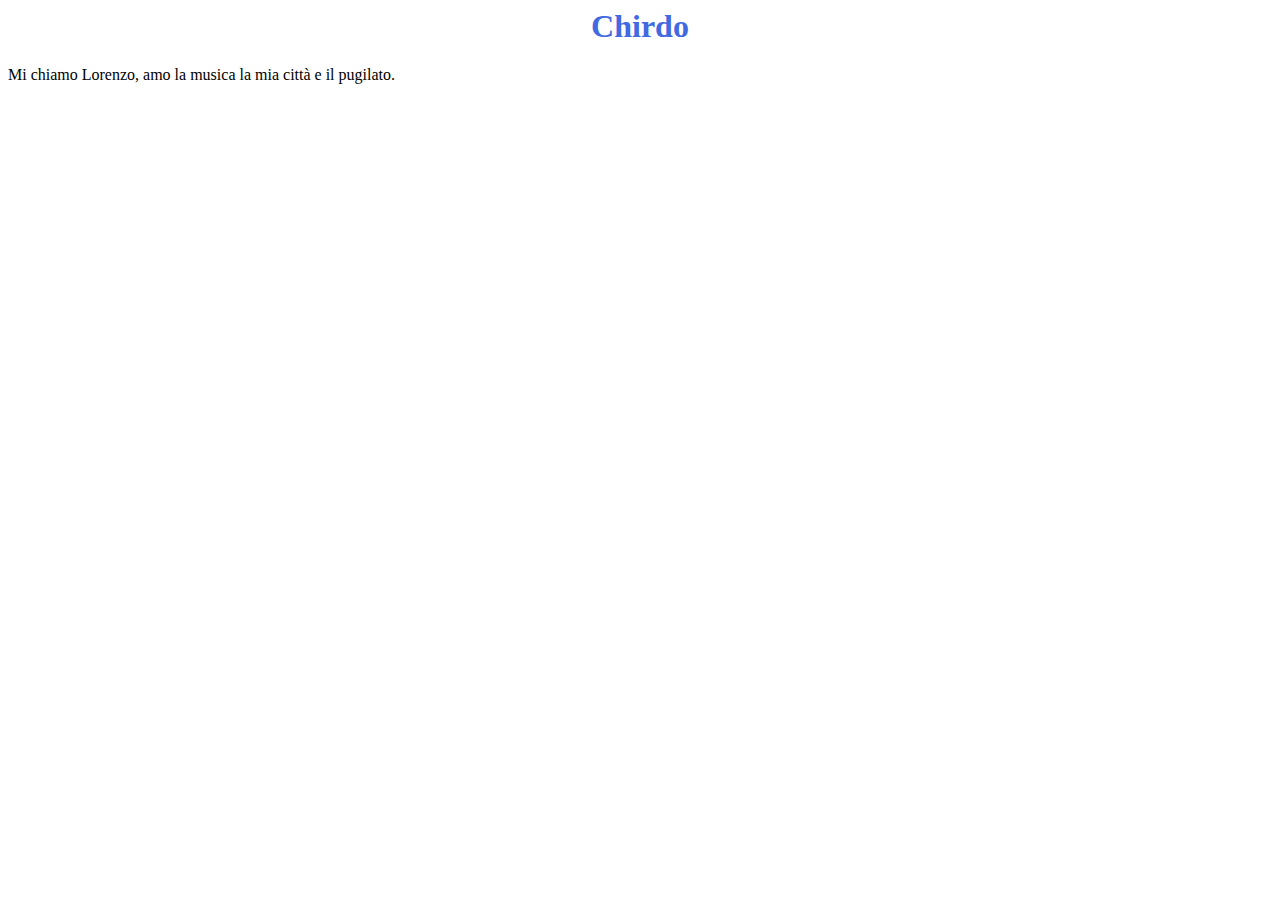
<file: Chirdo.html>
<DOCTYPE>
    <head>
        <meta charset="UTF-8">
        <meta name="viewport" content="width=device-width, initial-scale=1.0">
        <title>CHIRDO</title>
        <style>
            h1
            {
               color: royalblue; 
               text-align: center;
            }
        </style>
    
    </head>
    <body>
        <h1>Chirdo</h1>
        <p>
            Mi chiamo Lorenzo, amo la musica la mia città e il pugilato.
        </p>
     
</DOCTYPE>
</file>
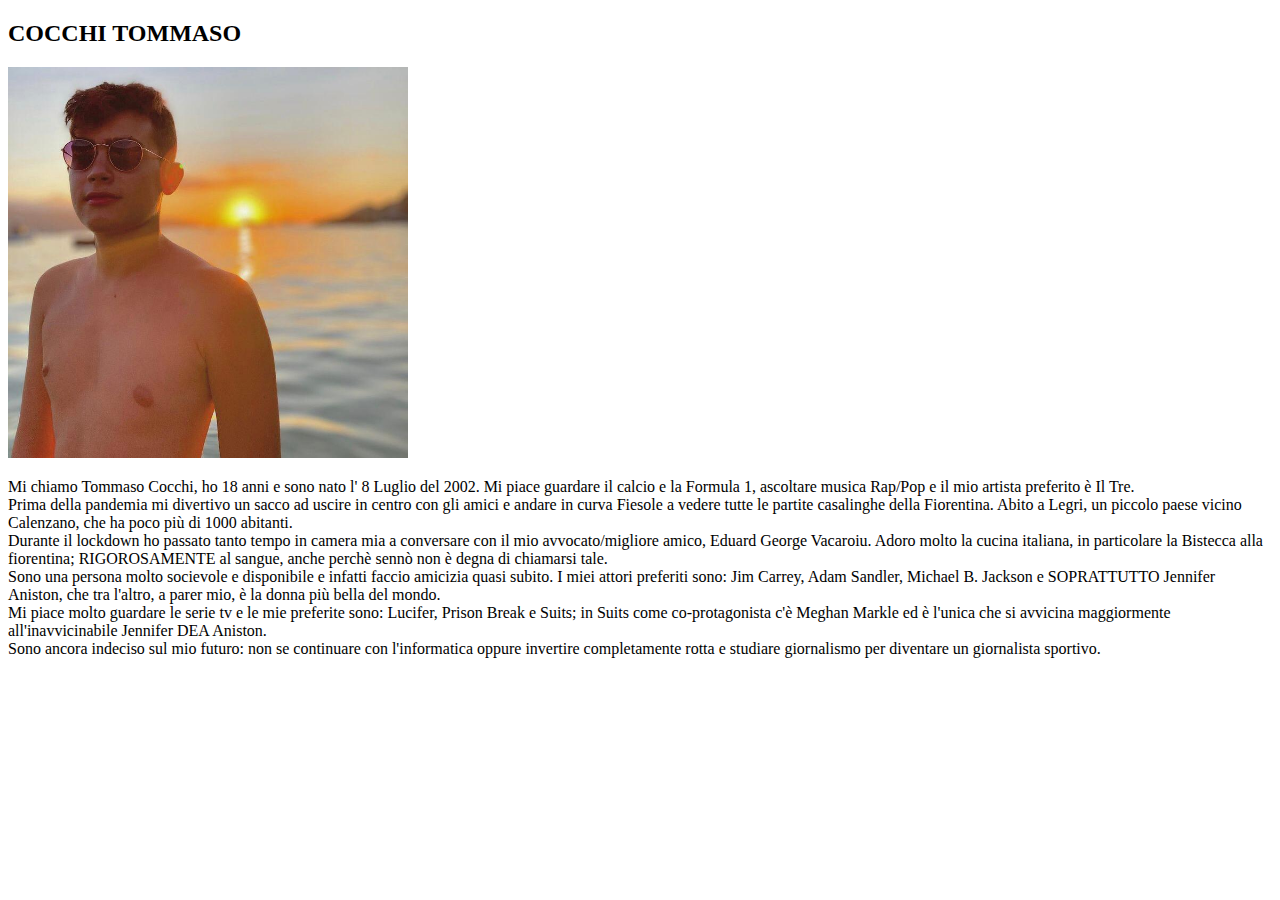
<file: Cocchi.html>
<!DOCTYPE html>
<html lang="en">
<head>
    <meta charset="UTF-8">
    <meta http-equiv="X-UA-Compatible" content="IE=edge">
    <meta name="viewport" content="width=device-width, initial-scale=1.0">
    <title>COCCHI </title>
</head>
<body>
    <h2>COCCHI TOMMASO</h2>
    <div class="row">
        <div class="table-responsive">
          <img width="400px" src="img/Cocchi_al_mare.jpeg" class="rounded mx-auto d-block" alt="5">
        </div>
    </div>
    <p>
        Mi chiamo Tommaso Cocchi, ho 18 anni e sono nato l' 8 Luglio del 2002. Mi piace guardare il calcio e la Formula 1, ascoltare musica Rap/Pop e il mio artista preferito è Il Tre.
        <br>
        Prima della pandemia mi divertivo un sacco ad uscire in centro con gli amici e andare in curva Fiesole a vedere tutte le partite casalinghe della Fiorentina. 
        Abito a Legri, un piccolo paese vicino Calenzano, che ha poco più di 1000 abitanti.<br> Durante il lockdown ho passato tanto tempo in camera mia a conversare con il mio avvocato/migliore amico, Eduard George Vacaroiu.
        Adoro molto la cucina italiana, in particolare la Bistecca alla fiorentina; RIGOROSAMENTE al sangue, anche perchè sennò non è degna di chiamarsi tale. <br>Sono una persona molto socievole e disponibile e infatti faccio amicizia quasi subito.
        I miei attori preferiti sono: Jim Carrey, Adam Sandler, Michael B. Jackson e SOPRATTUTTO Jennifer Aniston, che tra l'altro, a parer mio, è la donna più bella del mondo.
        <br>Mi piace molto guardare le serie tv e le mie preferite sono: Lucifer, Prison Break e Suits; in Suits come co-protagonista c'è Meghan Markle ed è l'unica che si avvicina maggiormente all'inavvicinabile Jennifer DEA Aniston.
        <br>Sono ancora indeciso sul mio futuro: non se continuare con l'informatica oppure invertire completamente rotta e studiare giornalismo per diventare un giornalista sportivo.
        

    </p>
</body>
</html>
</file>
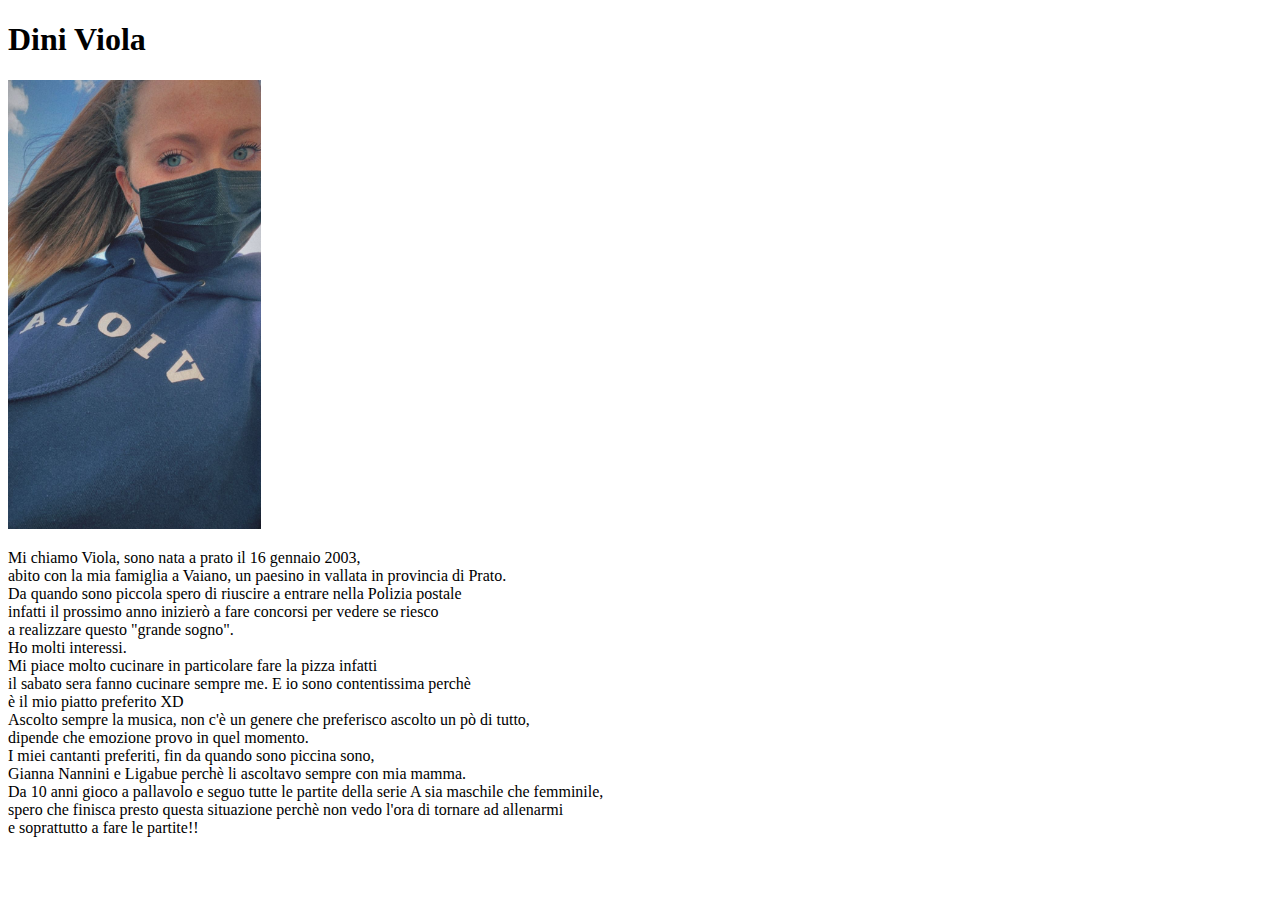
<file: dini.html>
<!DOCTYPE html>
<html lang="it">
<head>
    <meta charset="UTF-8">
    <meta http-equiv="X-UA-Compatible" content="IE=edge">
    <meta name="viewport" content="width=device-width, initial-scale=1.0">
    <title>Dini</title>
</head>
<body>
    <h1>Dini Viola</h1>
    <img src="img/viola.jpg" width="20%px"> 
    <p>
        Mi chiamo Viola, sono nata a prato il 16 gennaio 2003,<br> 
        abito con la mia famiglia a Vaiano, un paesino in vallata in provincia di Prato.<br> 
        Da quando sono piccola spero di riuscire a entrare nella Polizia postale<br>
        infatti il prossimo anno inizierò a fare concorsi per vedere se riesco<br> 
        a realizzare questo "grande sogno".<br>
        Ho molti interessi.<br> 
        Mi piace molto cucinare in particolare fare la pizza infatti<br>
        il sabato sera fanno cucinare sempre me. E io sono contentissima perchè<br>
        è il mio piatto preferito XD<br>
        Ascolto sempre la musica, non c'è un genere che preferisco ascolto un pò di tutto,<br>
        dipende che emozione provo in quel momento.<br>
        I miei cantanti preferiti, fin da quando sono piccina sono,<br>
        Gianna Nannini e Ligabue perchè li ascoltavo sempre con mia mamma.<br>
        Da 10 anni gioco a pallavolo e seguo tutte le partite della serie A sia maschile che femminile,<br>
        spero che finisca presto questa situazione perchè non vedo l'ora di tornare ad allenarmi<br> 
        e soprattutto a fare le partite!!<br>
    </p>
</body>
</html>
</file>
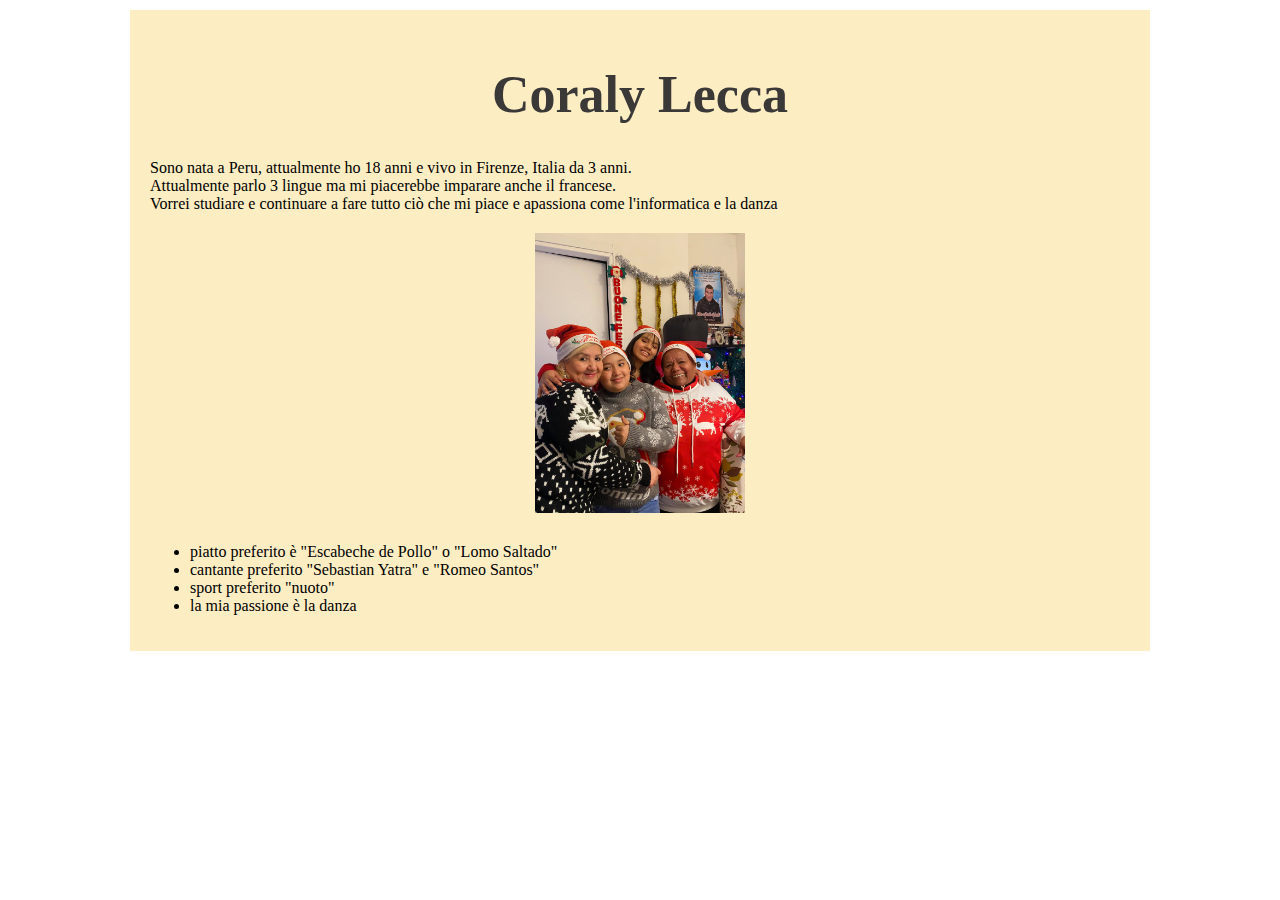
<file: Lecca.html>
<!DOCTYPE html>
<html lang="en">
<head>
    <meta charset="UTF-8">
    <meta name="viewport" content="width=device-width, initial-scale=1.0">
    <link href="https://cdn.jsdelivr.net/npm/bootstrap@5.0.0-beta3/dist/css/bootstrap.min.css" rel="stylesheet" integrity="sha384-eOJMYsd53ii+scO/bJGFsiCZc+5NDVN2yr8+0RDqr0Ql0h+rP48ckxlpbzKgwra6" crossorigin="anonymous">
    <link href="css/style.css" type="text/css" rel="stylesheet">
    <title>Coraly Lecca</title>
</head>
<body>
    <div id="page">
        <div class="row my-3" id="header">
                <div id="title">
                    <h1>Coraly Lecca</h1> 
                </div>
                <div id="descrizione" class="fst-italic">
                        Sono nata a Peru, attualmente ho 18 anni e vivo in Firenze, Italia da 3 anni.
                        <br/>Attualmente parlo 3 lingue ma mi piacerebbe imparare anche il francese.
                        <br/>Vorrei studiare e continuare a fare tutto ciò che mi piace e apassiona come l'informatica e la danza
                </div> 
        </div>
        <div class="row" id="content">
            <div class="text-center">
                <img src="./img/nonne.jpg" class="rounded" alt="Le mie nonne" width="30%">
            </div>
            
        </div>
        <div class="row" id="footer">
            <ul class="list-group list-group-flush">
                <li class="list-group-item">piatto preferito è "Escabeche de Pollo" o "Lomo Saltado"</li>
                <li class="list-group-item">cantante preferito "Sebastian Yatra" e "Romeo Santos"</li>
                <li class="list-group-item">sport preferito "nuoto"</li>
                <li class="list-group-item">la mia passione è la danza</li>
              </ul>
        </div>
    </div>

    
    <!--<img src="./img/nonne.jpg" alt="Le mie nonne" width="300px">-->

    <script src="https://cdn.jsdelivr.net/npm/@popperjs/core@2.9.1/dist/umd/popper.min.js" integrity="sha384-SR1sx49pcuLnqZUnnPwx6FCym0wLsk5JZuNx2bPPENzswTNFaQU1RDvt3wT4gWFG" crossorigin="anonymous"></script>
    <script src="https://cdn.jsdelivr.net/npm/bootstrap@5.0.0-beta3/dist/js/bootstrap.min.js" integrity="sha384-j0CNLUeiqtyaRmlzUHCPZ+Gy5fQu0dQ6eZ/xAww941Ai1SxSY+0EQqNXNE6DZiVc" crossorigin="anonymous"></script>
   
</body>
</html>
</file>
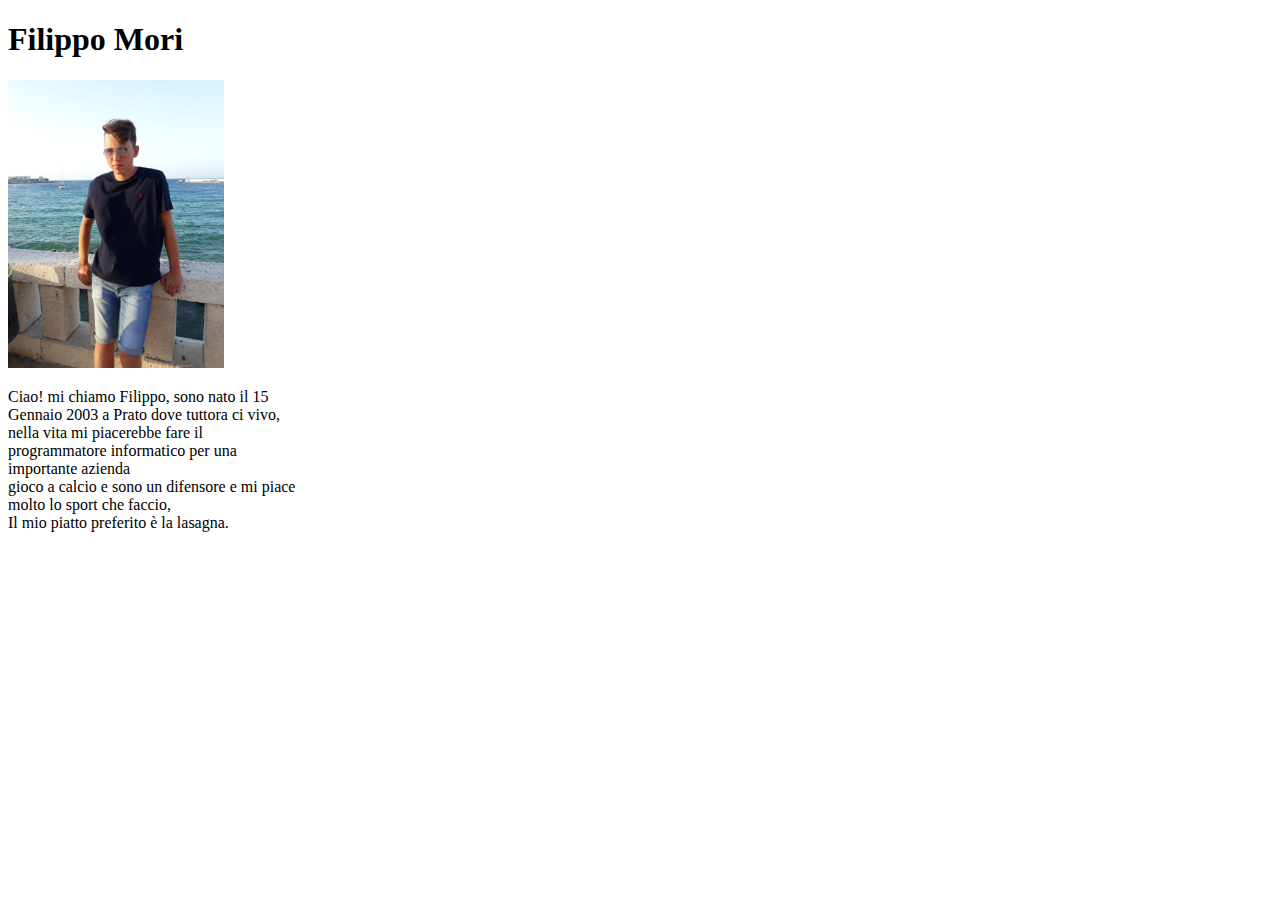
<file: mori.html>
<!DOCTYPE html>
<html lang="it">
<head>
    <meta charset="UTF-8">
    <meta http-equiv="X-UA-Compatible" content="IE=edge">
    <meta name="viewport" content="width=device-width, initial-scale=1.0">
    <link rel="stylesheet" href="https://cdn.jsdelivr.net/npm/bootstrap@4.5.3/dist/css/bootstrap.min.css" integrity="sha384-TX8t27EcRE3e/ihU7zmQxVncDAy5uIKz4rEkgIXeMed4M0jlfIDPvg6uqKI2xXr2" crossorigin="anonymous">
    <title>Mori</title>
    <link href="./css/style.css" type="text/css" rel="stylesheet">
</head>
<body>
    <h1>Filippo <span class="badge bg-secondary">Mori</span></h1>
    <div class="card" style="width: 18rem;">
        <img src="img/Filippo_Mare.jpg" width="75%px">
        <div class="card-body">
            <p>
                Ciao! mi chiamo Filippo, sono nato il 15 Gennaio 2003 a Prato dove tuttora ci vivo,<br>
                nella vita mi piacerebbe fare il programmatore informatico per una importante azienda<br>
                gioco a calcio e sono un difensore e mi piace molto lo sport che faccio, <br>
                Il mio piatto preferito è la lasagna.
            </p>
        </div>
    </div>
    
    <script src="https://code.jquery.com/jquery-3.5.1.slim.min.js" integrity="sha384-DfXdz2htPH0lsSSs5nCTpuj/zy4C+OGpamoFVy38MVBnE+IbbVYUew+OrCXaRkfj" crossorigin="anonymous"></script>
    <script src="https://cdn.jsdelivr.net/npm/bootstrap@4.5.3/dist/js/bootstrap.bundle.min.js" integrity="sha384-ho+j7jyWK8fNQe+A12Hb8AhRq26LrZ/JpcUGGOn+Y7RsweNrtN/tE3MoK7ZeZDyx" crossorigin="anonymous"></script>
</body>
</html>
</file>
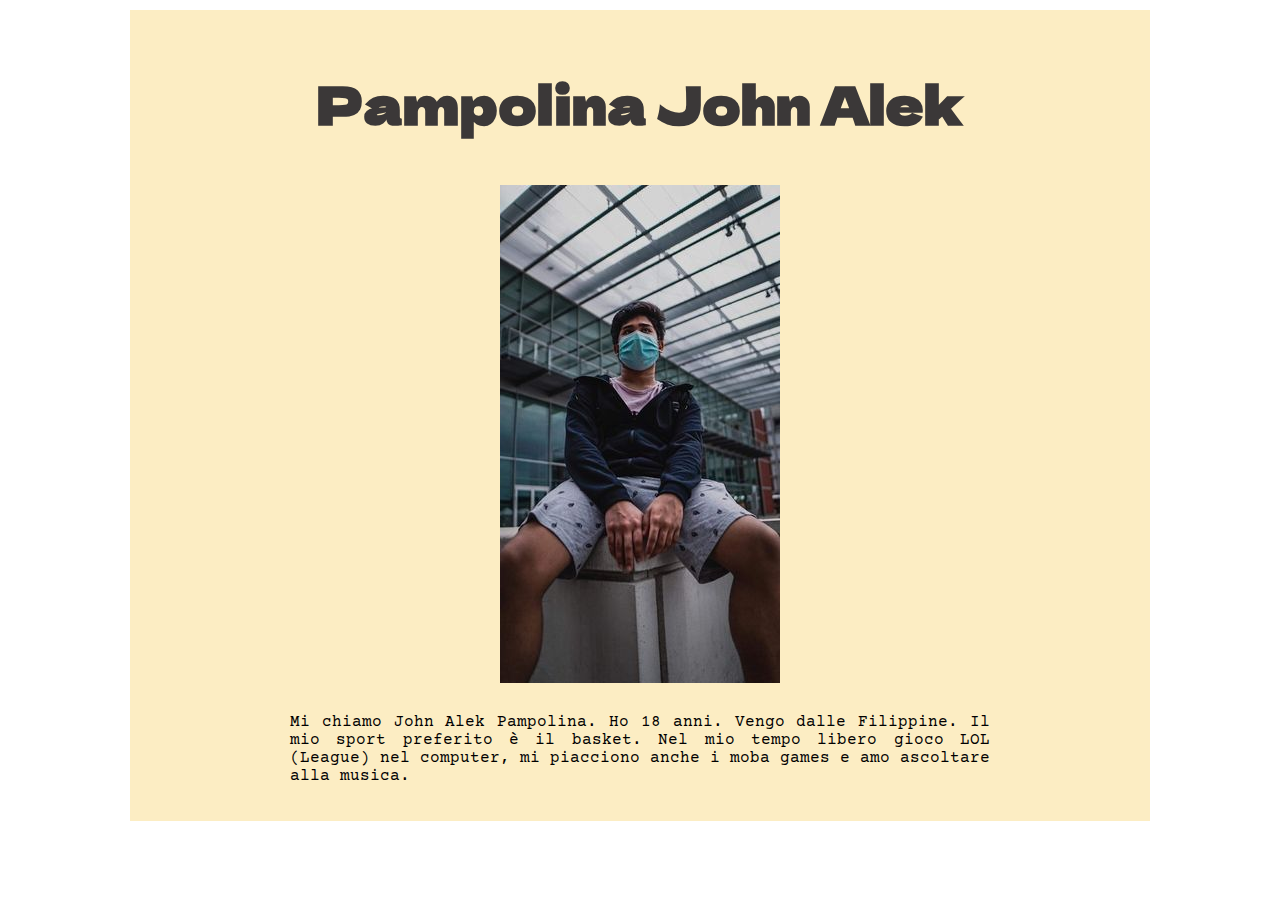
<file: pampolina.html>
<!DOCTYPE html>
<html lang="it">
<head>
    <meta charset="UTF-8">
    <meta name="viewport" content="width=device-width, initial-scale=1.0">
    <link href="./css/style.css" type="text/css" rel="stylesheet">
    <link href="https://fonts.googleapis.com/css2?family=Dela+Gothic+One&display=swap" rel="stylesheet">
    <link href="https://fonts.googleapis.com/css2?family=Courier+Prime&display=swap" rel="stylesheet">
    <link href="https://cdn.jsdelivr.net/npm/bootstrap@5.0.0-beta3/dist/css/bootstrap.min.css" rel="stylesheet" integrity="sha384-eOJMYsd53ii+scO/bJGFsiCZc+5NDVN2yr8+0RDqr0Ql0h+rP48ckxlpbzKgwra6" crossorigin="anonymous">


    <title>Pampolina</title>
</head>
<body>
    <div class="container-fluid">
        <div id="page">
            <div id="header">
                <div id="title">
                    <h1>Pampolina John Alek</h1>
                </div>
            
                <div id="content" class="text-center">
        
                    <img src="img/img01.jpg" class="rounded" alt="" />
                </div> 
                
                <div class="description">
                    <p>
                        Mi chiamo John Alek Pampolina. Ho 18 anni. Vengo dalle Filippine. 
                        Il mio sport preferito è il basket. Nel mio tempo libero gioco LOL
                        (League) nel computer, mi piacciono anche i moba games e amo ascoltare alla musica.
    
                    </p>
    
                </div>
            </div>
        </div>
    </div>

    <script src="https://cdn.jsdelivr.net/npm/bootstrap@5.0.0-beta3/dist/js/bootstrap.bundle.min.js" integrity="sha384-JEW9xMcG8R+pH31jmWH6WWP0WintQrMb4s7ZOdauHnUtxwoG2vI5DkLtS3qm9Ekf" crossorigin="anonymous"></script>
  
</body>
</html>
</file>
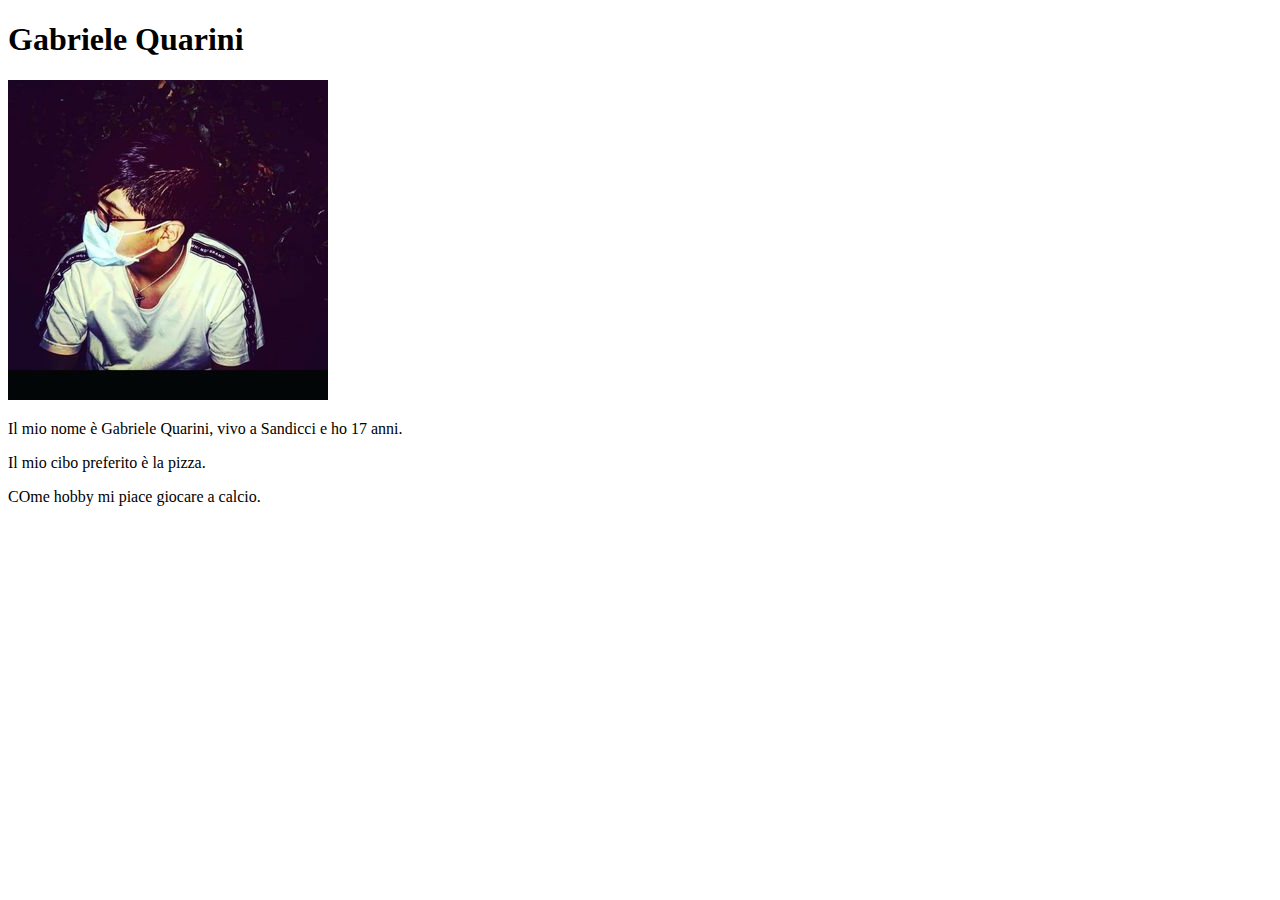
<file: quarini.html>
<!DOCTYPE html>
<html lang="it">
<head>
    <meta charset="UTF-8">
    <meta name="viewport" content="width=device-width, initial-scale=1.0">
    <title>Sito personaggio</title>
</head>
    <body>
        <div id="page">
            <div id="header">
                <div id="title">
                    <h1>Gabriele Quarini</h1>
                </div>
            </div>

            <div id="content">
                <img src="./img/foto.jpg" alt="Nome del personaggio">
                <p>
                    Il mio nome è Gabriele Quarini, vivo a Sandicci e ho 17 anni.
                </p>
                <p>
                    Il mio cibo preferito è la pizza.
                </p>
                <p>
                    COme hobby mi piace giocare a calcio.
                </p>
            </div>


            <div id="footer">
                <p></p>


            </div>
        </div>

        
        
    </body>
</html>
</file>
<file: css/style.css>
#page
{
    max-width: 980px;
    min-width: 780px;
    margin: 10px auto 10px auto;
    padding: 20px;
    background-color: #fcedc3;
}

#title
{
    width: 700px;
    font-size: 26px;
    font-family: 'Dela Gothic One', cursive;    
    color: #3b3838;
    margin: 10px auto 25px auto;
    text-align: center;
    
}

#content
{
    width: 700px;
    margin: 10px auto 10px auto;
}

.text-center
{
    text-align: center;
}

.rounded
{
    margin: 10px auto 10px auto;
}

.description
{
    width: 700px;
    margin: 10px auto 10px auto;
    font-family: 'Courier Prime', monospace; 
    text-align: justify;
    
}
</file>
